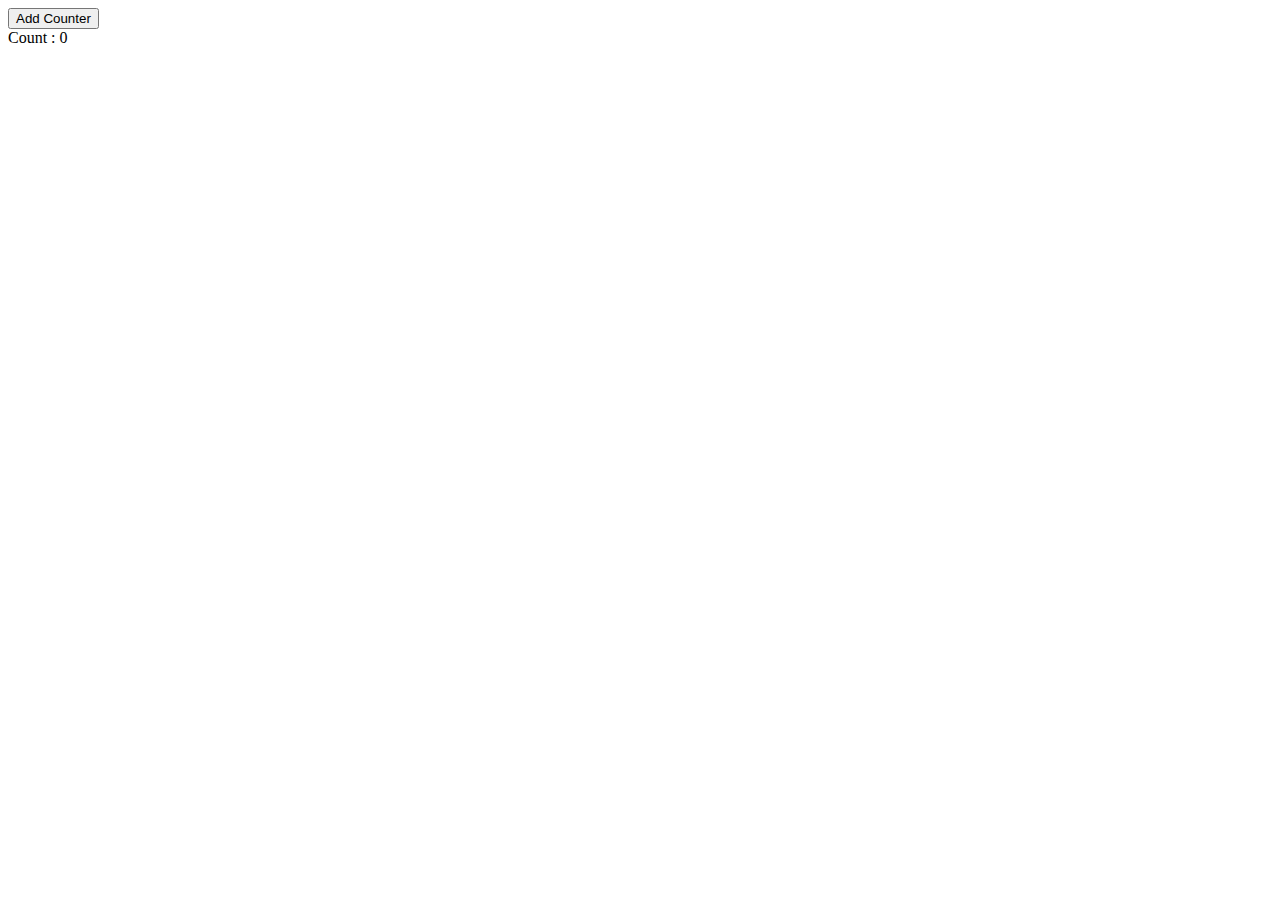
<file: javascript_dom/project1/index.html>
<!DOCTYPE html>
<html lang="en">
<head>
    <meta charset="UTF-8">
    <meta name="viewport" content="width=device-width, initial-scale=1.0">
    <title>Jani Na BHai</title>
</head>
<body>
    <button id="btn">
        Add Counter
    </button>
    <div id="counter">
        Count : 0
    </div>
    <script src="./script.js"></script>
</body>
</html>
</file>
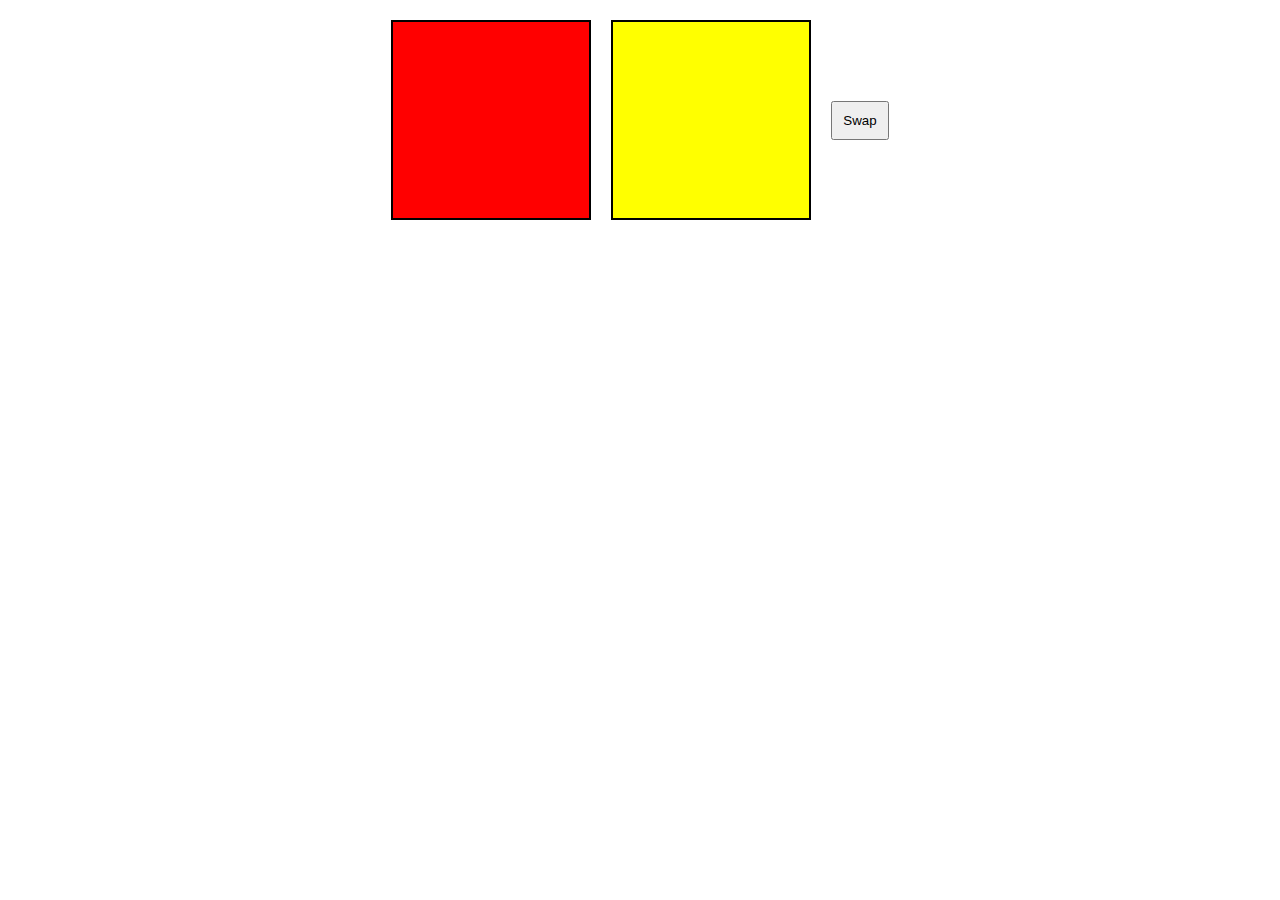
<file: javascript_dom/project3/index.html>
<!DOCTYPE html>
<html lang="en">
<head>
    <meta charset="UTF-8">
    <meta name="viewport" content="width=device-width, initial-scale=1.0">
    <title>Document</title>
    <link rel="stylesheet" href="style.css">
</head>
<body>
    <div class="red div1">

    </div>
    <div class="yellow div2">

    </div>

    <button onclick="onButtonClick()" class="btn">
        Swap
    </button>
    <script src="script.js"></script>
</body>
</html>
</file>
<file: javascript_dom/project3/style.css>
*{
    margin: 0;padding: 0;box-sizing: border-box;
}
body{
    display: flex;
    flex-direction: row;
    justify-content: center;
    align-items: center;
    gap: 20px;
    margin-top: 20px;
}
body > div{
    height: 200px;
    width: 200px;
    border: 2px solid black;
}

.red{
    background-color: red;
}

.yellow{
    background-color: yellow;

}

.btn{
    cursor: pointer;
    padding: 10px;
}
</file>
